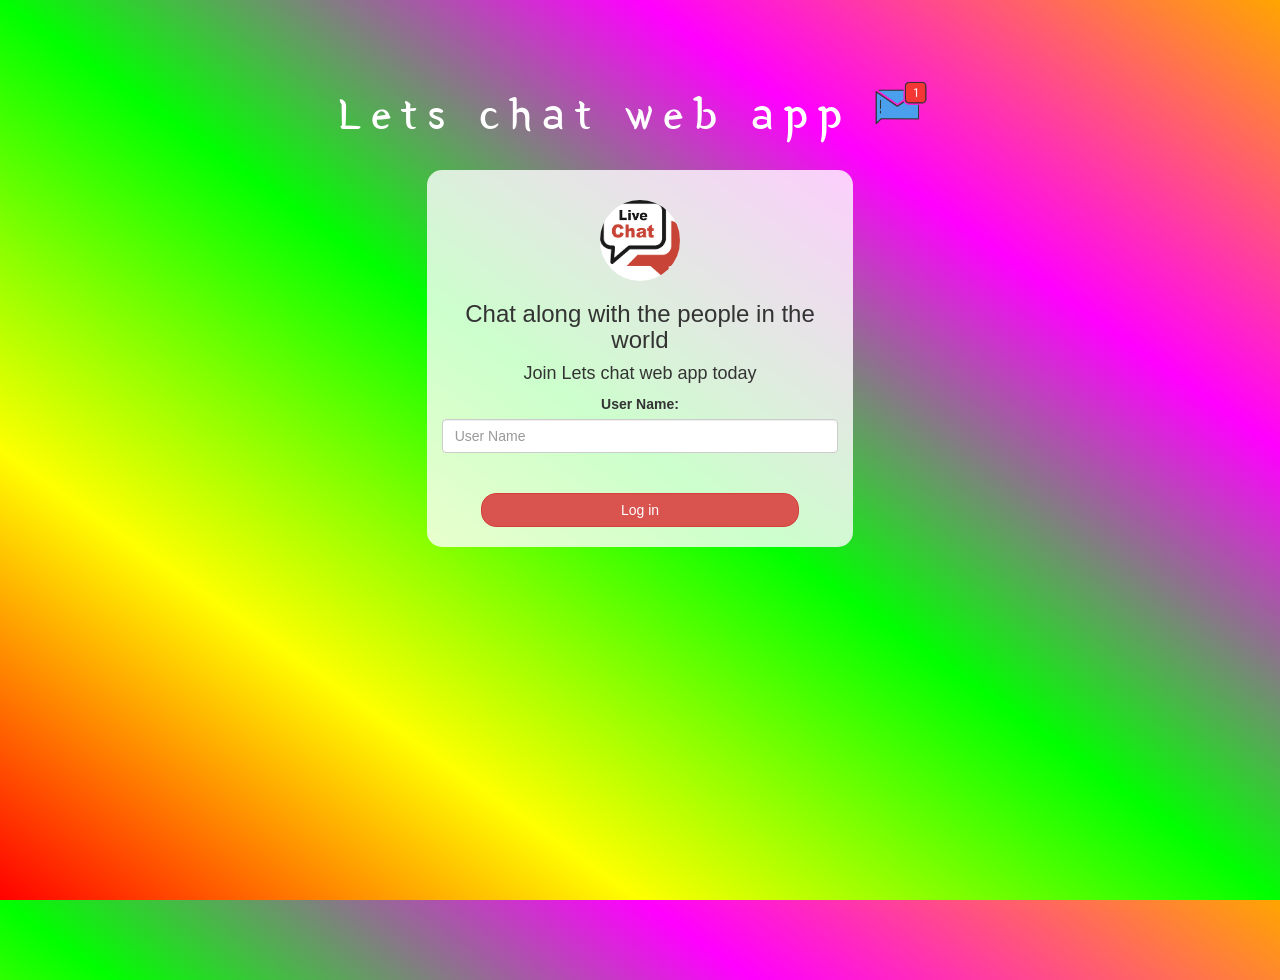
<file: index.html>
<!DOCTYPE html>
<html>
<head>
	<title>Lets chat web app</title>
<link href="https://fonts.googleapis.com/css?family=Yeon+Sung&display=swap" rel="stylesheet"><meta name="viewport" content="width=device-width, initial-scale=1">

<link rel="stylesheet" href="https://maxcdn.bootstrapcdn.com/bootstrap/3.4.0/css/bootstrap.min.css">
<script src="https://ajax.googleapis.com/ajax/libs/jquery/3.4.1/jquery.min.js"></script>
<script src="https://maxcdn.bootstrapcdn.com/bootstrap/3.4.0/js/bootstrap.min.js"></script>

<link rel="stylesheet" type="text/css" href="style.css">
<script src="kwitter.js"></script>
</head>
<body>
<center>
	<h1 class="header">	
		Lets chat web app	<sup>
	<img src="m2.png">
	</sup>
</h1>
	<div class="col-lg-4 col-md-6 col-sm-6 col-xs-11 login_div">
	<img src="images.png" class="logo">
		<h3 >Chat along with the people in the world</h3>
		<h4 >Join Lets chat web app today</h4>
		<div class="form-group">
		  <label >User Name:</label>
					<input type="text" id="user_name" class="form-control" placeholder="User Name"
					</div>

					<br><br>
					<button id="login_button" class="btn btn-danger" onclick="addUser ()">Log in</button>
					<br><br>
	</div>
</center>
</body>
</html>
</file>
<file: style.css>
html, body
{
  height: 100%;
  margin: 0;
}

body
{
background-image: linear-gradient(to right top,red,yellow, lime,magenta, orange);
}

.header
{
	color: white;font-family: 'Yeon Sung';font-size: 45px;letter-spacing: 10px;margin-top: 80px;
}
.header img
{
	width: 80px;margin-left: -15px;
}

.login_div
{
	background: rgba(255,255,255,0.8);float: none;border-radius: 15px;
}

.logo
{
	width: 80px;margin-top: 30px;border-radius: 40px;
}

#login_button
{
	width: 80%;border-radius: 15px;
}

.room_name
{
	cursor: pointer;
	font-size: 20px;
}


#logout
{
	font-size: 20px; float: right;
}


#output
{
	padding: 10px; width:80%;background: rgba(255,255,255,0.8);border-radius: 15px;
}

.input_div_room_page
{
	width: 80%;
}

.input_div label
{
	color: white;font-size: 20px;
}


.input_div_message_page
{
	position: fixed;bottom: 0px;width: 100%;background: rgba(255,255,255,0.8);
}
.input_div_message_page label
{
	color: black;
}
.input_div_message_page #msg
{
	width: 80%;
}
.input_div_message_page button
{
	margin-top: 15px;
	width: 50%; 
}
.color_white
{
	color: white
}

.user_tick
{
	width:20px;
}
.message_h4
{
	padding-left:5px;color:grey;
}
</file>
